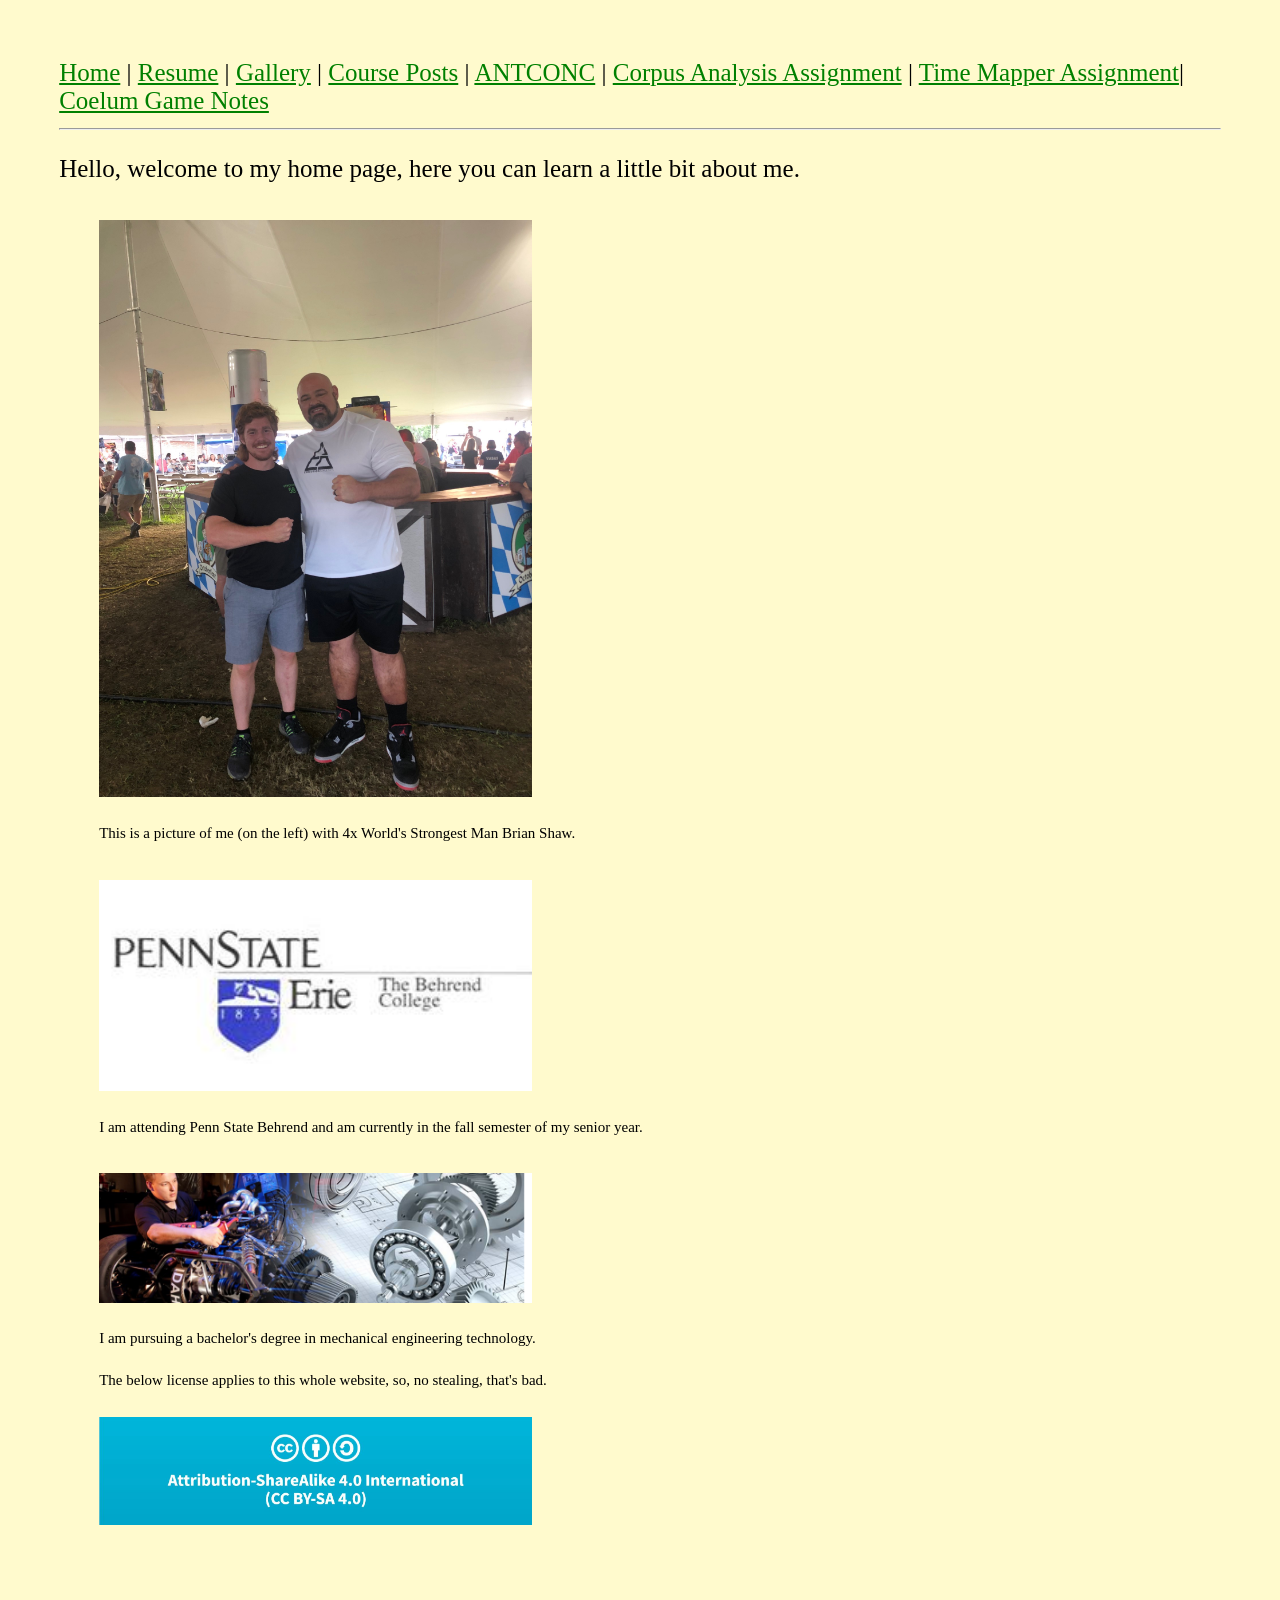
<file: docs/index.html>
<!--this is a comment-->
<!--this page is the home page where I introduce myself-->
<!DOCTYPE html>
<html xmlns="http://www.w3.org/1999/xhtml">
    <head>
        <title>Home</title>
        <!--this area holds metadata and important information that can be linked to this document. It does not display in the browser window.-->
        <meta charset="UTF-8" />
        <meta name="viewport" content="width=device-width, initial-scale=1.0" />
        <link rel="stylesheet" type="text/css" href="style.css" />
    </head>
    <body>
        <!--this body element holds the display area-->
        <nav><a href="index.html"> Home</a> | <a href="resume.xhtml">Resume</a> | <a
                href="gallery.xhtml">Gallery</a> | <a href="courseposts.xhtml"> Course Posts</a> |
                <a href="antconc.xhtml"> ANTCONC</a> | <a href="Corpusanalysis.xhtml"> Corpus
                Analysis Assignment</a> | <a href="timemapper.xhtml"> Time Mapper Assignment</a>| <a
                href="GameNotes.xhtml"> Coelum Game Notes</a></nav>
        <hr />
        <!--this gives the line thats on the page-->
        <p>Hello, welcome to my home page, here you can learn a little bit about me.</p>
        <figure>
            <img src="images/me.jpg" alt="Me" />
            <figcaption>
                <p>This is a picture of me (on the left) with 4x World's Strongest Man Brian
                    Shaw.</p>
            </figcaption>
        </figure>
        <figure>
            <img src="images/psb.jfif" alt="PSB" />
            <figcaption>
                <p>I am attending Penn State Behrend and am currently in the fall semester of my
                    senior year.</p>
            </figcaption>
        </figure>
        <figure>
            <img src="images/MET.jfif" alt="MET" />
            <figcaption>
                <p>I am pursuing a bachelor's degree in mechanical engineering technology.</p>
            </figcaption>
        </figure>
        <figure>
            <figcaption>
                <p>The below license applies to this whole website, so, no stealing, that's bad.</p>
            </figcaption>
            <img src="images/license.JPG" alt="Creative commons license" />
        </figure>
    </body>
</html>
</file>
<file: docs/style.css>
body{   background-color:lemonchiffon;    padding:4vw;  font-family: western, fantasy; font-size:25px;}
a:link {color: green;}
a:visited {color: green;}
a:hover {font-weight:bold;}
a:active {color:pink;}
img{margin:auto;     width:40%;  padding-top:1vw;   padding-bottom:0.5vw;}

figcaption {font-size:15px;}
</file>
